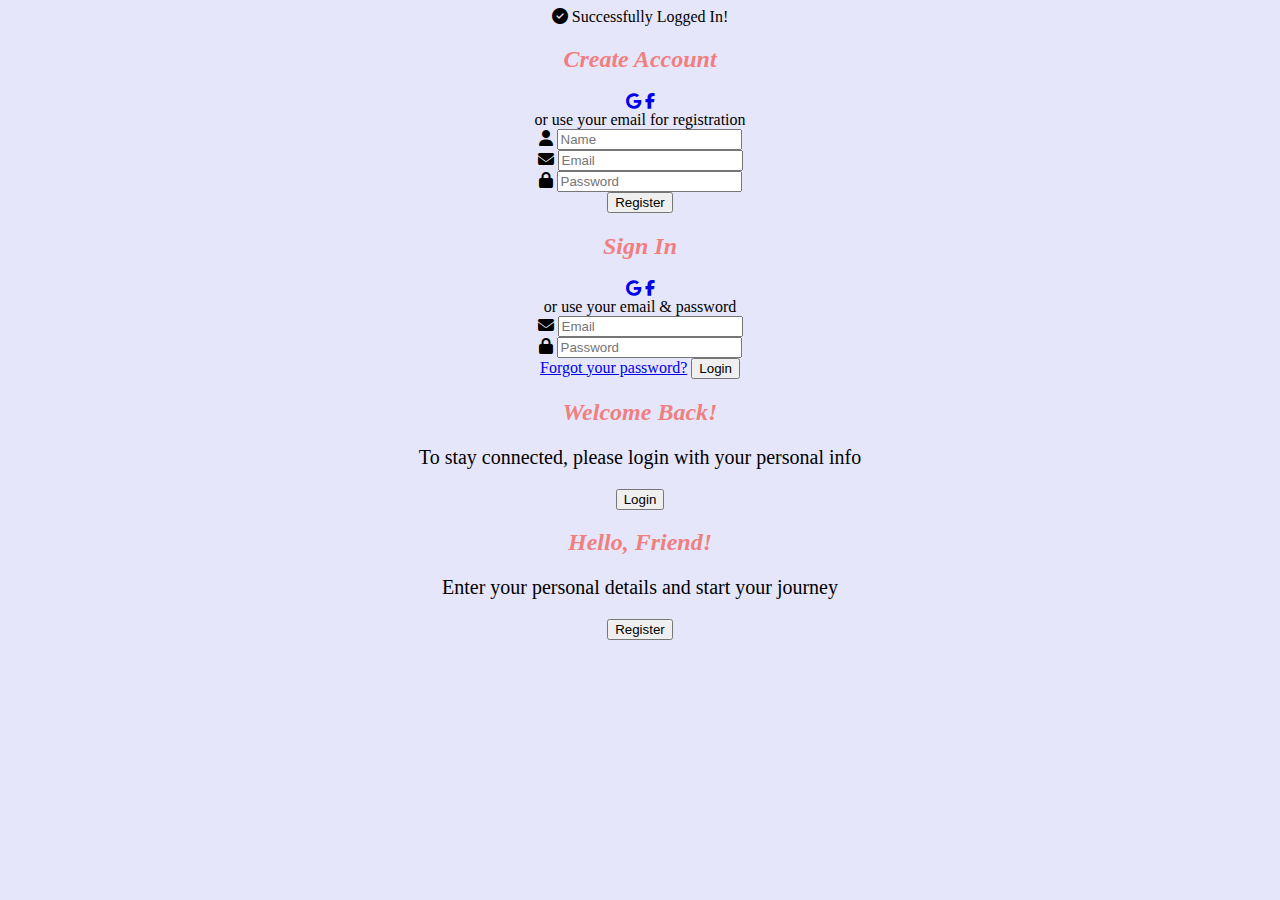
<file: index.html>
<!DOCTYPE html>
<html lang="en">
<head>
  <meta charset="UTF-8" />
  <meta name="viewport" content="width=device-width, initial-scale=1.0"/>
  <title>Login & Register | Geetha</title>
  <link rel="stylesheet" href="style.css" />
  <link rel="stylesheet" href="https://cdnjs.cloudflare.com/ajax/libs/font-awesome/6.5.0/css/all.min.css" />
</head>
<body>

<!-- Success Message Box -->
<div class="success-message" id="successBox">
  <i class="fas fa-check-circle"></i> Successfully Logged In!
</div>

<div class="container" id="container">
  <!-- Sign Up Form -->
  <div class="form-container sign-up-container">
    <form>
      <h2>Create Account</h2>
      <div class="social-icons">
        <a href="#" class="icon"><i class="fab fa-google"></i></a>
        <a href="#" class="icon"><i class="fab fa-facebook-f"></i></a>
      </div>
      <span>or use your email for registration</span>
      <div class="input-field">
        <i class="fas fa-user"></i>
        <input type="text" placeholder="Name" required />
      </div>
      <div class="input-field">
        <i class="fas fa-envelope"></i>
        <input type="email" placeholder="Email" required />
      </div>
      <div class="input-field">
        <i class="fas fa-lock"></i>
        <input type="password" placeholder="Password" required />
      </div>
      <button type="submit">Register</button>
    </form>
  </div>

  <!-- Sign In Form -->
  <div class="form-container sign-in-container">
    <form id="loginForm">
      <h2>Sign In</h2>
      <div class="social-icons">
        <a href="#" class="icon"><i class="fab fa-google"></i></a>
        <a href="#" class="icon"><i class="fab fa-facebook-f"></i></a>
      </div>
      <span>or use your email & password</span>
      <div class="input-field">
        <i class="fas fa-envelope"></i>
        <input type="email" placeholder="Email" id="loginEmail" required />
      </div>
      <div class="input-field">
        <i class="fas fa-lock"></i>
        <input type="password" placeholder="Password" id="loginPassword" required />
      </div>
      <a href="#" class="forgot">Forgot your password?</a>
      <button type="submit">Login</button>
    </form>
  </div>

  <!-- Overlay Panels -->
  <div class="overlay-container">
    <div class="overlay">
      <div class="overlay-panel overlay-left">
        <h2>Welcome Back!</h2>
        <p>To stay connected, please login with your personal info</p>
        <button class="ghost" id="signIn">Login</button>
      </div>
      <div class="overlay-panel overlay-right">
        <h2>Hello, Friend!</h2>
        <p>Enter your personal details and start your journey</p>
        <button class="ghost" id="signUp">Register</button>
      </div>
    </div>
  </div>
</div>

<script>
  const signUpBtn = document.getElementById('signUp');
  const signInBtn = document.getElementById('signIn');
  const container = document.getElementById('container');

  signUpBtn.addEventListener('click', () => {
    container.classList.add('right-panel-active');
  });

  signInBtn.addEventListener('click', () => {
    container.classList.remove('right-panel-active');
  });

  // Handle Login Submission
  const loginForm = document.getElementById('loginForm');
  const successBox = document.getElementById('successBox');

  loginForm.addEventListener('submit', function (e) {
    e.preventDefault();

    const email = document.getElementById('loginEmail').value.trim();
    const password = document.getElementById('loginPassword').value.trim();

    if (email !== '' && password !== '') {
      // Simulate successful login
      successBox.style.display = 'block';

      // Hide message after 3 seconds
      setTimeout(() => {
        successBox.style.display = 'none';
      }, 3000);

      // Optionally reset form
      loginForm.reset();
    }
  });
</script>

</body>
</html>
</file>
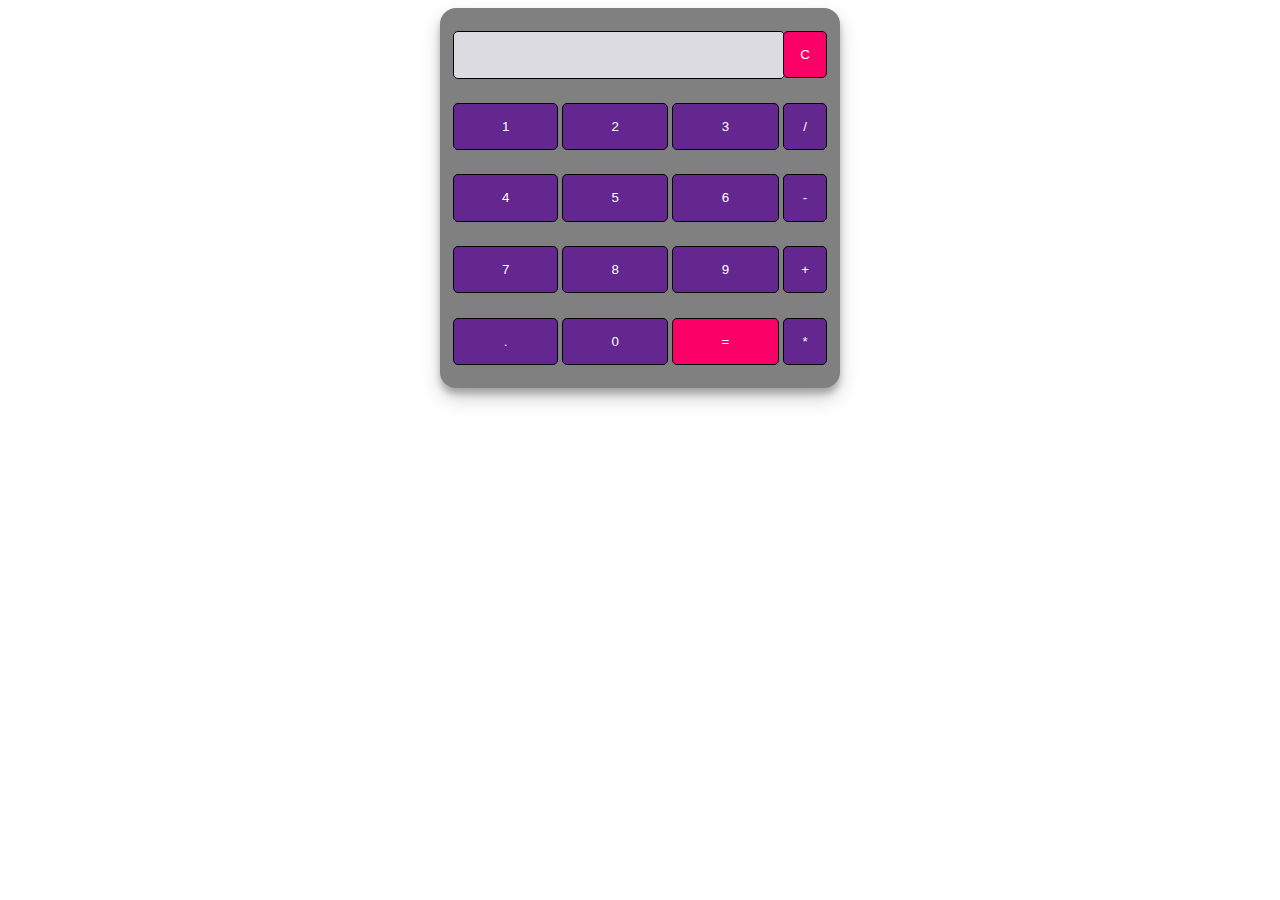
<file: calculator.html>
<!DOCTYPE html>
<html lang="en" dir="ltr">
 
<head>
  <meta charset="utf-8">
  <title>Simple Calculator using HTML, CSS and JavaScript</title>
  <link rel="stylesheet" href="styles.css">
</head>
 
<body>
 
<table class="calculator" >
  <tr>
    <td colspan="3"> <input class="display-box" type="text" id="result" disabled /> </td>
 
    <!-- clearScreen() function clears all the values -->
    <td> <input type="button" value="C" onclick="clearScreen()" id="btn" /> </td>
  </tr>
  <tr>
    <!-- display() function displays the value of clicked button -->
    <td> <input type="button" value="1" onclick="display('1')" /> </td>
    <td> <input type="button" value="2" onclick="display('2')" /> </td>
    <td> <input type="button" value="3" onclick="display('3')" /> </td>
    <td> <input type="button" value="/" onclick="display('/')" /> </td>
  </tr>
  <tr>
    <td> <input type="button" value="4" onclick="display('4')" /> </td>
    <td> <input type="button" value="5" onclick="display('5')" /> </td>
    <td> <input type="button" value="6" onclick="display('6')" /> </td>
    <td> <input type="button" value="-" onclick="display('-')" /> </td>
  </tr>
  <tr>
    <td> <input type="button" value="7" onclick="display('7')" /> </td>
    <td> <input type="button" value="8" onclick="display('8')" /> </td>
    <td> <input type="button" value="9" onclick="display('9')" /> </td>
    <td> <input type="button" value="+" onclick="display('+')" /> </td>
  </tr>
  <tr>
    <td> <input type="button" value="." onclick="display('.')" /> </td>
    <td> <input type="button" value="0" onclick="display('0')" /> </td>
 
    <!-- calculate() function evaluates the mathematical expression -->
    <td> <input type="button" value="=" onclick="calculate()" id="btn" /> </td>
    <td> <input type="button" value="*" onclick="display('*')" /> </td>
  </tr>
</table>
 
<script type="text/javascript" src="script1.js"></script>
 
</body>
 
</html>
</file>
<file: style.css>
body{
background-color:lavender;
text-align:center;
}
h2{
font-style:italic;
size:30px;
color:#f08080;
}
p{
font-size:20px;
}
.blue
{
color:blue;
}
.red
{
color:red;
}
.green
{
color:green;
}
</file>
<file: styles.css>
.calculator {
    padding: 10px;
    border-radius: 1em;
    height: 380px;
    width: 400px;
    margin: auto;
    background-color: grey;
    box-shadow: rgba(0, 0, 0, 0.19) 0px 10px 20px, rgba(0, 0, 0, 0.23) 0px 6px 6px;
}
.display-box {
    font-family: 'Orbitron', sans-serif;
    background-color: #dcdbe1;
    border: solid black 0.5px;
    color: red;
    border-radius: 5px;
    width: 100%;
    height: 65%;
}
#btn {
    background-color: #fb0066;
}

input[type=button] {
    font-family: 'Orbitron', sans-serif;
    background-color: #64278f;
    color: white;
    border: solid black 0.5px;
    width: 100%;
    border-radius: 5px;
    height: 70%;
    outline: none;
}
input:active[type=button] {
    background: #e5e5e5;
    -webkit-box-shadow: inset 0px 0px 5px #c1c1c1;
    -moz-box-shadow: inset 0px 0px 5px #c1c1c1;
    box-shadow: inset 0px 0px 5px #c1c1c1;
}
</file>
